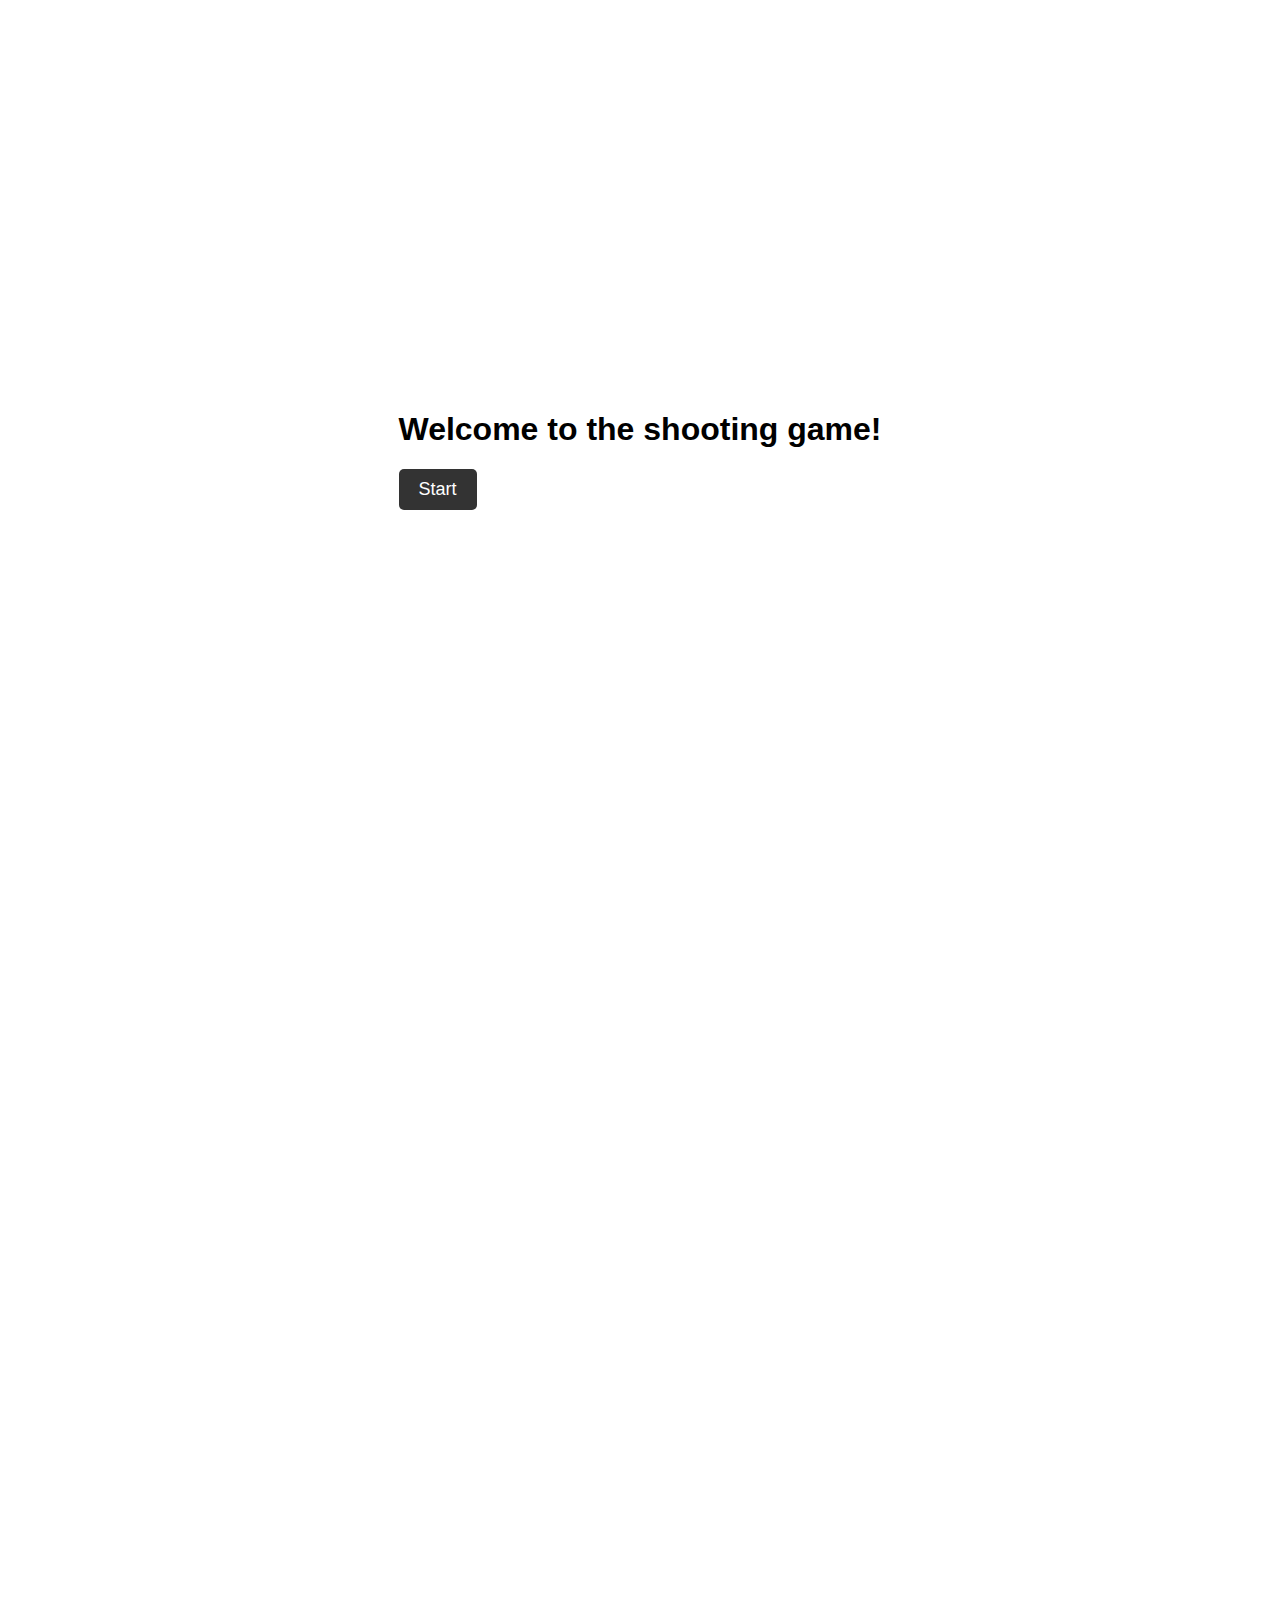
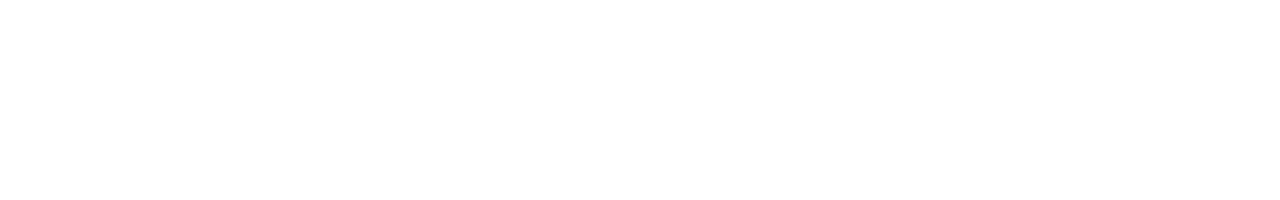
<file: index.html>
<!DOCTYPE html>
<html lang="en">
<head>
    <meta charset="UTF-8">
    <meta name="viewport" content="width=device-width, initial-scale=1.0">
    <link rel="stylesheet" href="style.css" />
    <title>Shooting Game</title>
</head>
<body>
    <div class="page" id="mainpg">
        <div class="container_main">
            <h1>Welcome to the shooting game!</h1>
            <button class="button" id="start">Start</button>
        </div>
    </div>

    <div class="page hide" id="transpg">
        <img id="image" src="images/obj.png"  alt="img" width="60px" height="60px">
        <img id="image_enemy" src="images/enemy.png" alt="img" width="60px" height="60px">
        <img id="image_enemy_1" src="images/enemy_2.png" alt="img" width="60px" height="60px">
        <img id="image_enemy_2" src="images/enemy_2.png" alt="img" width="60px" height="60px">
        <img id="image_enemy_3" src="images/enemy_2.png" alt="img" width="60px" height="60px">
        <img id="image_enemy_4" src="images/enemy_2.png" alt="img" width="60px" height="60px">

        <div id="vertical_line_L"></div>
        <div id="vertical_line_R"></div>

        <div id="rec_n_spoiler"></div>
        <div id="rec_n_spoiler_2"></div>
        <div id="rec_n_spoiler_3"></div>

        <div class="rec" id="start_rec"></div>
        <div class="rec hide" id="lvl_chg_rec">Lv. (test)</div>

        <div id="log"></div>    <!-- for test -->
    </div>

    <script type="text/javascript" src="index.js"></script>
</body>
</html>
</file>
<file: style.css>
body {
    font-family: Arial, sans-serif;
    margin: 0;
    padding: 0;
    display: flex;
    justify-content: center;
    align-items: center;
    overflow: hidden;
}

.page {
    position: absolute;
    top: 0;
    left: 0;
    width: 100%;
    height: 100%;
    transition: all 1s;
    display: flex;
    justify-content: center;
    align-items: center;
}

.page.hide {
    transform: translateY(-100%);
    opacity: 0;
}

.page.show {
    transform: translateY(0);
    opacity: 1;
}

/* 메인화면 버튼*/
.button {
    text-decoration: none;
    color: #ffffff;
    font-size: 18px;
    transition: background-color 0.3s;
    display: inline-block;
    padding: 10px 20px;
    border-radius: 5px;
    border: none;
    border-left: 20px;
    background-color: #333333;
    cursor: pointer;
}

.button:hover {
    background-color: #5c5c5c;
}

/* Rec */
.rec {
    position: absolute;
    transition: all 1s;
    display: flex;
    justify-content: center;
    align-items: center;
}

.rec.hide {
    transform: translateY(-100%);
    opacity: 0;
}

.rec.show {
    transform: translateY(0);
    opacity: 1;
}

#lvl_chg_rec, #start_rec {
    position: absolute;
    text-align: center;
    font-size: 50px;
    width: 49.8%;
    height: 100%;
    background-color: rgb(255, 255, 255);
    left: 25.1%;
    transition: all 1s;
    display: flex;
    justify-content: center;
    align-items: center;
}

#rec_n_spoiler {
    position: absolute;
    width: 49.8%;
    height: 100%;
    background-color: rgb(255, 255, 255);
    left: 25.1%;
}

#rec_n_spoiler_2 {
    position: absolute;
    width: 25%;
    height: 100%;
    background-color: rgb(255, 255, 255);
    left: 0%;
}

#rec_n_spoiler_3 {
    position: absolute;
    width: 25%;
    height: 100%;
    background-color: rgb(255, 255, 255);
    left: 75%;
}

#vertical_line_L {
    position: absolute;
    width: 2px;
    height: 500%;
    background-color: black;
    left: 25%;
}

#vertical_line_R {
    position: absolute;
    width: 2px;
    height: 500%;
    background-color: black;
    right: 25%;
}

#image, #image_enemy, #image_enemy_1, #image_enemy_2, #image_enemy_3, #image_enemy_4 {
    position: absolute;
}

#image_enemy, #image_enemy_1, #image_enemy_2, #image_enemy_3, #image_enemy_4 {
    transition: left 8s;
}

#log {
    top: 10px;
    right: 20px;
    position: absolute;
}
</file>
